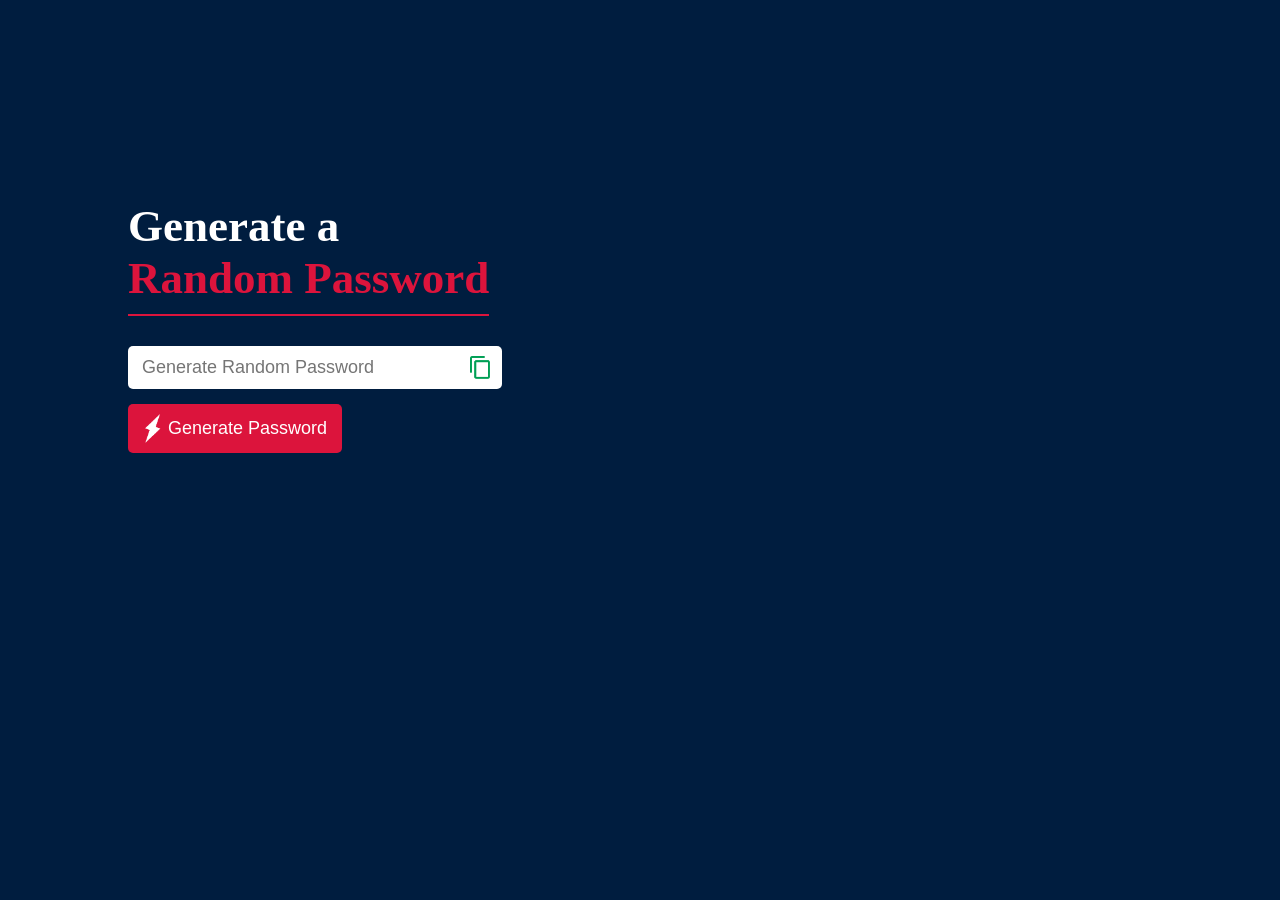
<file: Quize APp/Random password Generator/index.html>
<!DOCTYPE html>
<html lang="en">
  <head>
    <meta charset="UTF-8" />
    <meta name="viewport" content="width=device-width, initial-scale=1.0" />
    <link rel="stylesheet" href="style.css" />
    <title>Random Password Generator</title>
  </head>
  <body>
    <div class="generateor">
      <h1>
        Generate a <br />
        <span>Random Password</span>
      </h1>
      <div class="inputfiled">
        <input
          id="password"
          type="text"
          placeholder="Generate Random Password"
        />
        <img onclick="copyPassword()" src="./images/copy.png" alt="" />
      </div>
      <button onclick="createPassword()">
        <img src="./images/generate.png" alt="" />
        Generate Password
      </button>
    </div>
    <script src="script.js"></script>
  </body>
</html>
</file>
<file: Quize APp/Random password Generator/style.css>
body {
  margin: 0;
  padding: 0;
  box-sizing: border-box;
  background-color: rgb(0, 29, 63);
}
.generateor {
  width: 80%;
  margin: 0 auto;
  margin-top: 200px;
}
.generateor h1 {
  font-size: 45px;
  font-weight: bold;
  color: white;
  border-bottom: 2px solid crimson;
  width: fit-content;
  padding-bottom: 10px;
}
.generateor h1 span {
  color: crimson;
}
.inputfiled {
  width: 350px;
  background-color: white;
  border-radius: 5px;
  margin: 15px 0px;
  padding: 10px 12px;
  display: flex;
  justify-content: space-between;
  align-items: center;
}
.inputfiled input {
  background-color: transparent;
  border: none;
  outline: none;
  font-size: 18px;
  width: 100%;
}
.inputfiled img {
  width: 20px;
}
button {
  background-color: crimson;
  color: white;
  display: flex;
  justify-content: center;
  align-items: center;
  gap: 5px;
  border: none;
  border-radius: 5px;
  font-size: 18px;
  padding: 10px 15px;
}
button img {
  width: 20px;
}
</file>
